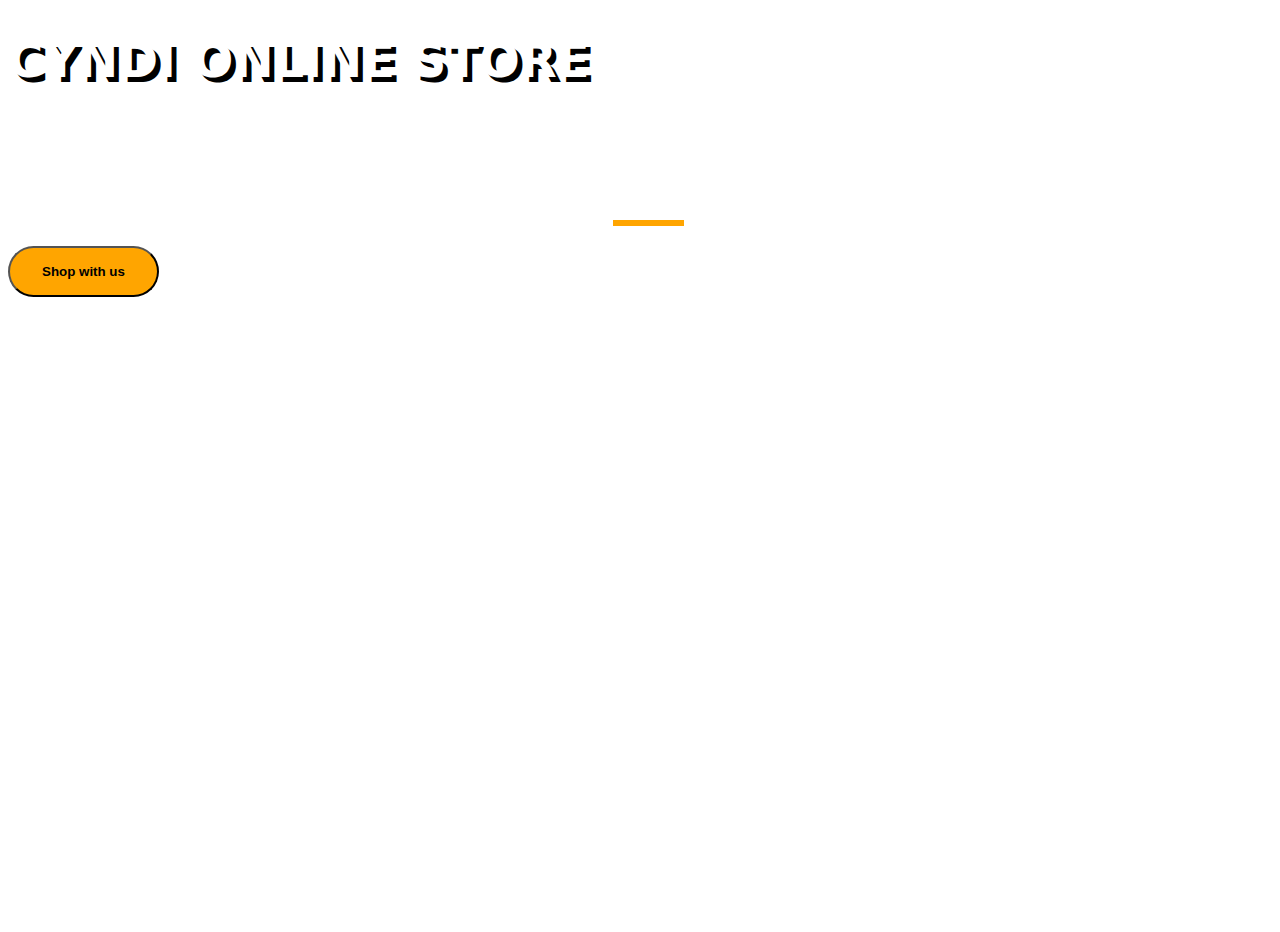
<file: index.html>
<!doctype html>
<html lang="en" id="inhtml">

<head>
    <meta charset="utf-8">
    <meta name="viewport" content="width=device-width, initial-scale=1">
    <title>CYNDI ONLINE STORES</title>
    <link href="https://cdn.jsdelivr.net/npm/bootstrap@5.2.3/dist/css/bootstrap.min.css" rel="stylesheet" integrity="sha384-rbsA2VBKQhggwzxH7pPCaAqO46MgnOM80zW1RWuH61DGLwZJEdK2Kadq2F9CUG65" crossorigin="anonymous">
    <link rel="stylesheet" href="css.css">
</head>

<body id="inbody">
    <div class="container d-flex align-items-center justify-content-center h-100">
        <div class="row">
            <header class="text-center col-12">
                <h1 class="text-uppercase"><strong>CYNDI ONLINE STORE</strong> </h1>
            </header>
            <div class="buffer col-12"></div>
            <section class="text-center col-12">
                <hr id="inhr">
                <a href="home.html"><button class="btn-xl text-light" id="inbtn">Shop with us</button></a> 
            </section>
        </div>
    </div>
    <script src="https://cdn.jsdelivr.net/npm/@popperjs/core@2.11.6/dist/umd/popper.min.js " integrity="sha384-oBqDVmMz9ATKxIep9tiCxS/Z9fNfEXiDAYTujMAeBAsjFuCZSmKbSSUnQlmh/jp3 " crossorigin="anonymous "></script>
    <script src="https://cdn.jsdelivr.net/npm/bootstrap@5.2.3/dist/js/bootstrap.min.js " integrity="sha384-cuYeSxntonz0PPNlHhBs68uyIAVpIIOZZ5JqeqvYYIcEL727kskC66kF92t6Xl2V " crossorigin="anonymous "></script>
    <script src="https://cdn.jsdelivr.net/npm/bootstrap@5.2.3/dist/js/bootstrap.bundle.min.js " integrity="sha384-kenU1KFdBIe4zVF0s0G1M5b4hcpxyD9F7jL+jjXkk+Q2h455rYXK/7HAuoJl+0I4 " crossorigin="anonymous "></script>
    <script src="index.js "></script>
</body>

</html>
</file>
<file: css.css>
/* index page */
#inbody,
#inhtml {
    width: 100%;
    height: 100%;
    font-family: system-ui, -apple-system, BlinkMacSystemFont, 'Segoe UI', Roboto, Oxygen, Ubuntu, Cantarell, 'Open Sans', 'Helvetica Neue', sans-serif;
    background: url(https://res.cloudinary.com/dy0hlxft4/image/upload/v1676479446/cyndionlinestores/inbackoic_nm5eev.webp) no-repeat center center fixed;
    background-size: cover;
}

h1 {
    font-size: 3rem;
    color: white;
    text-shadow: 5px 5px black;
}

.buffer {
    height: 5rem;
}

#inbtn{
    font-weight: 700;
    border-radius: 300px;
    background-color: orange;
}

.btn-xl {
    padding: 1rem 2rem;
    transition: 1s;
}

.btn-xl:hover {
    transform: scale(0.9);
}

#inhr {
    margin: 20px auto;
    color: orange;
    border: 3px solid orange;
    max-width: 65px;
    opacity: 1;
}
/* index page */




/* navbar */

.navbar-brand:hover{
    color: orange;
    transition: 0.4s;
}

.navbar-toggler:hover{
    background-color: orange;
    transition: 0.8s;
}
.nav-item, .nav-link{
    border-radius: 200px;
}

.nav-link{
    transition:0.4s;
}

.nav-link:hover{
    padding:5px;
    border-radius: 100px;
    color: orange;
    background-color: black;
    transition: 0.6s;
}
/* navbar */
/* home page */
#hpic{
   background-image: url(https://res.cloudinary.com/dy0hlxft4/image/upload/v1676283222/cyndionlinestores/maleshoe_dbau56.gif);
   background-repeat: no-repeat;
   background-size: cover;
   background-position:center;
   height: 500px;
}

#hfrm{
    position: relative;
    bottom: -450px;
}

#hsec1{
    padding:20px;
}

.txt{
    position: absolute;
    bottom: 5px;
    left: 150px;
    
}
#hsec1 .card{
    transition:0.8s;
}

#hsec1 .card:hover{
    box-shadow: 2px 4px 4px 2px grey;
    transition: 0.8s;
}


/* home page */
</file>
